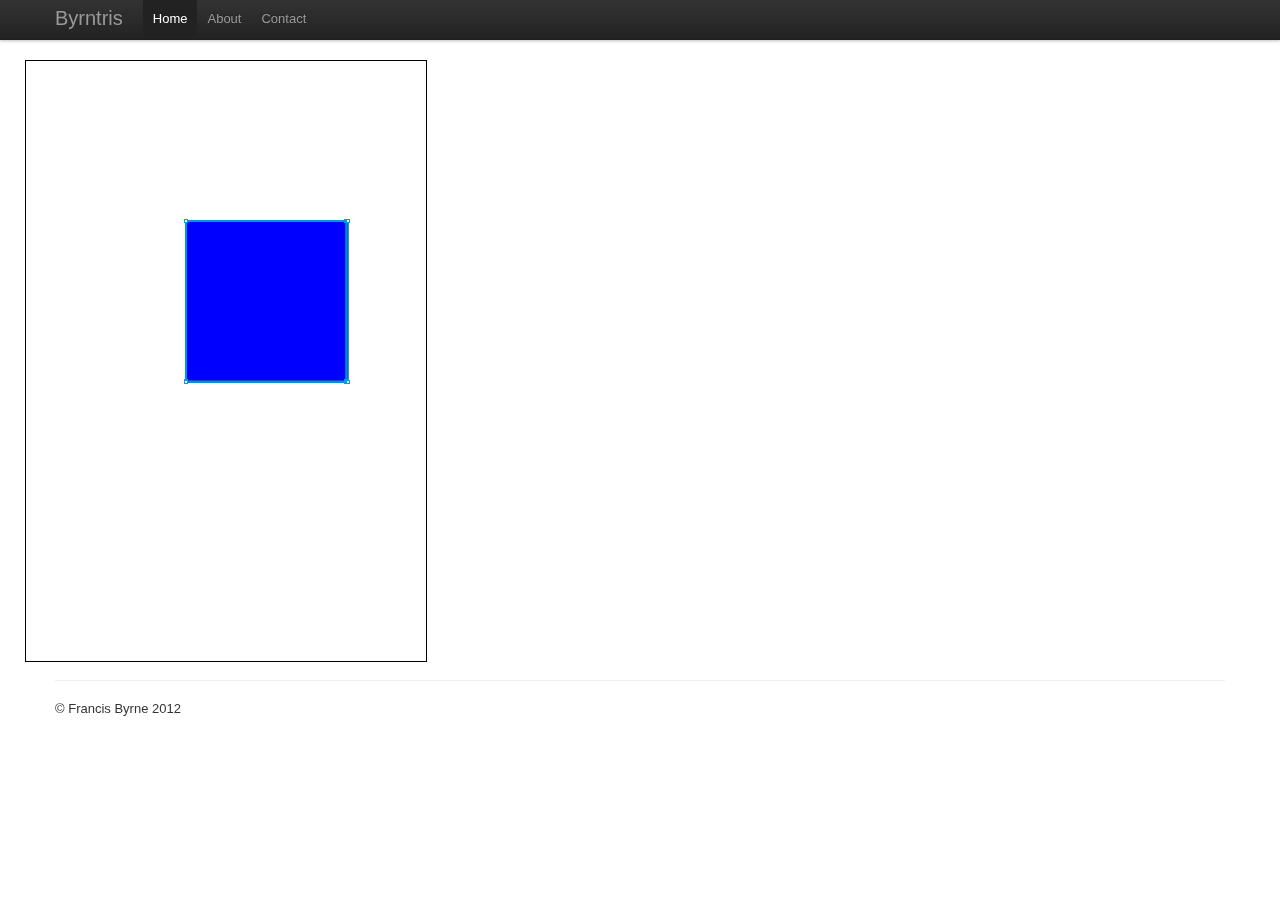
<file: index.html>
<!doctype html>
<!--[if lt IE 7]> <html class="no-js lt-ie9 lt-ie8 lt-ie7" lang="en"> <![endif]-->
<!--[if IE 7]>    <html class="no-js lt-ie9 lt-ie8" lang="en"> <![endif]-->
<!--[if IE 8]>    <html class="no-js lt-ie9" lang="en"> <![endif]-->
<!--[if gt IE 8]><!--> <html class="no-js" lang="en"> <!--<![endif]-->
<head>
	<meta charset="utf-8">
	<meta http-equiv="X-UA-Compatible" content="IE=edge,chrome=1">

	<title>Byrntris</title>
	<meta name="description" content="Tetris and Byrnify">
	<meta name="author" content="Francis Byrne">

	<meta name="viewport" content="width=device-width">

	<link rel="stylesheet/less" href="less/style.less">
	<script src="js/libs/less-1.3.0.min.js"></script>
	
	<!-- Use SimpLESS (Win/Linux/Mac) or LESS.app (Mac) to compile your .less files
	to style.css, and replace the 2 lines above by this one:

	<link rel="stylesheet" href="less/style.css">
	 -->

	<script src="js/libs/modernizr-2.5.3-respond-1.1.0.min.js"></script>
</head>
<body>
<!--[if lt IE 7]><p class=chromeframe>Your browser is <em>ancient!</em> <a href="http://browsehappy.com/">Upgrade to a different browser</a> or <a href="http://www.google.com/chromeframe/?redirect=true">install Google Chrome Frame</a> to experience this site.</p><![endif]-->

    <div class="navbar navbar-fixed-top">
      <div class="navbar-inner">
        <div class="container">
          <a class="btn btn-navbar" data-toggle="collapse" data-target=".nav-collapse">
            <span class="icon-bar"></span>
            <span class="icon-bar"></span>
            <span class="icon-bar"></span>
          </a>
          <a class="brand" href="#">Byrntris</a>
          <div class="nav-collapse">
            <ul class="nav">
              <li class="active"><a href="#">Home</a></li>
              <li><a href="#about">About</a></li>
              <li><a href="#contact">Contact</a></li>
            </ul>
          </div><!--/.nav-collapse -->
        </div>
      </div>
    </div>

    <div id="main" class="container">

      <!-- Example row of columns -->
      <div class="row">
       <!--  <div id="scoreboard" class="span3">
          <p><canvas id="upcoming"></canvas></p>
          <p>score <span id="score">00000</span></p>
          <p>rows <span id="rows">0</span></p>
        </div> -->
        <div id="canvas-container" class="span6">
          <canvas id="tetrisCanvas" width="400px" height="800px"></canvas>
        </div>
        <div class="span3"></div>
      </div>

      <hr>

      <footer>
        <p>&copy; Francis Byrne 2012</p>
      </footer>

    </div> <!-- /container -->
<script src="//ajax.googleapis.com/ajax/libs/jquery/1.7.2/jquery.min.js"></script>
<script>window.jQuery || document.write('<script src="js/libs/jquery-1.7.2.min.js"><\/script>')</script>

<script src="js/libs/bootstrap/bootstrap.min.js"></script>

<script src="js/paper.js"></script>
<script src="js/underscore.js"></script>
<script type='text/javascript'>
  paper.install(window);
</script>
<script src="js/tetrimino.js"></script>
<script src="js/game.js"></script>
<script src="js/main.js"></script>

<script>
	var _gaq=[['_setAccount','UA-XXXXX-X'],['_trackPageview']];
	(function(d,t){var g=d.createElement(t),s=d.getElementsByTagName(t)[0];
	g.src=('https:'==location.protocol?'//ssl':'//www')+'.google-analytics.com/ga.js';
	s.parentNode.insertBefore(g,s)}(document,'script'));
</script>

</body>
</html>
</file>
